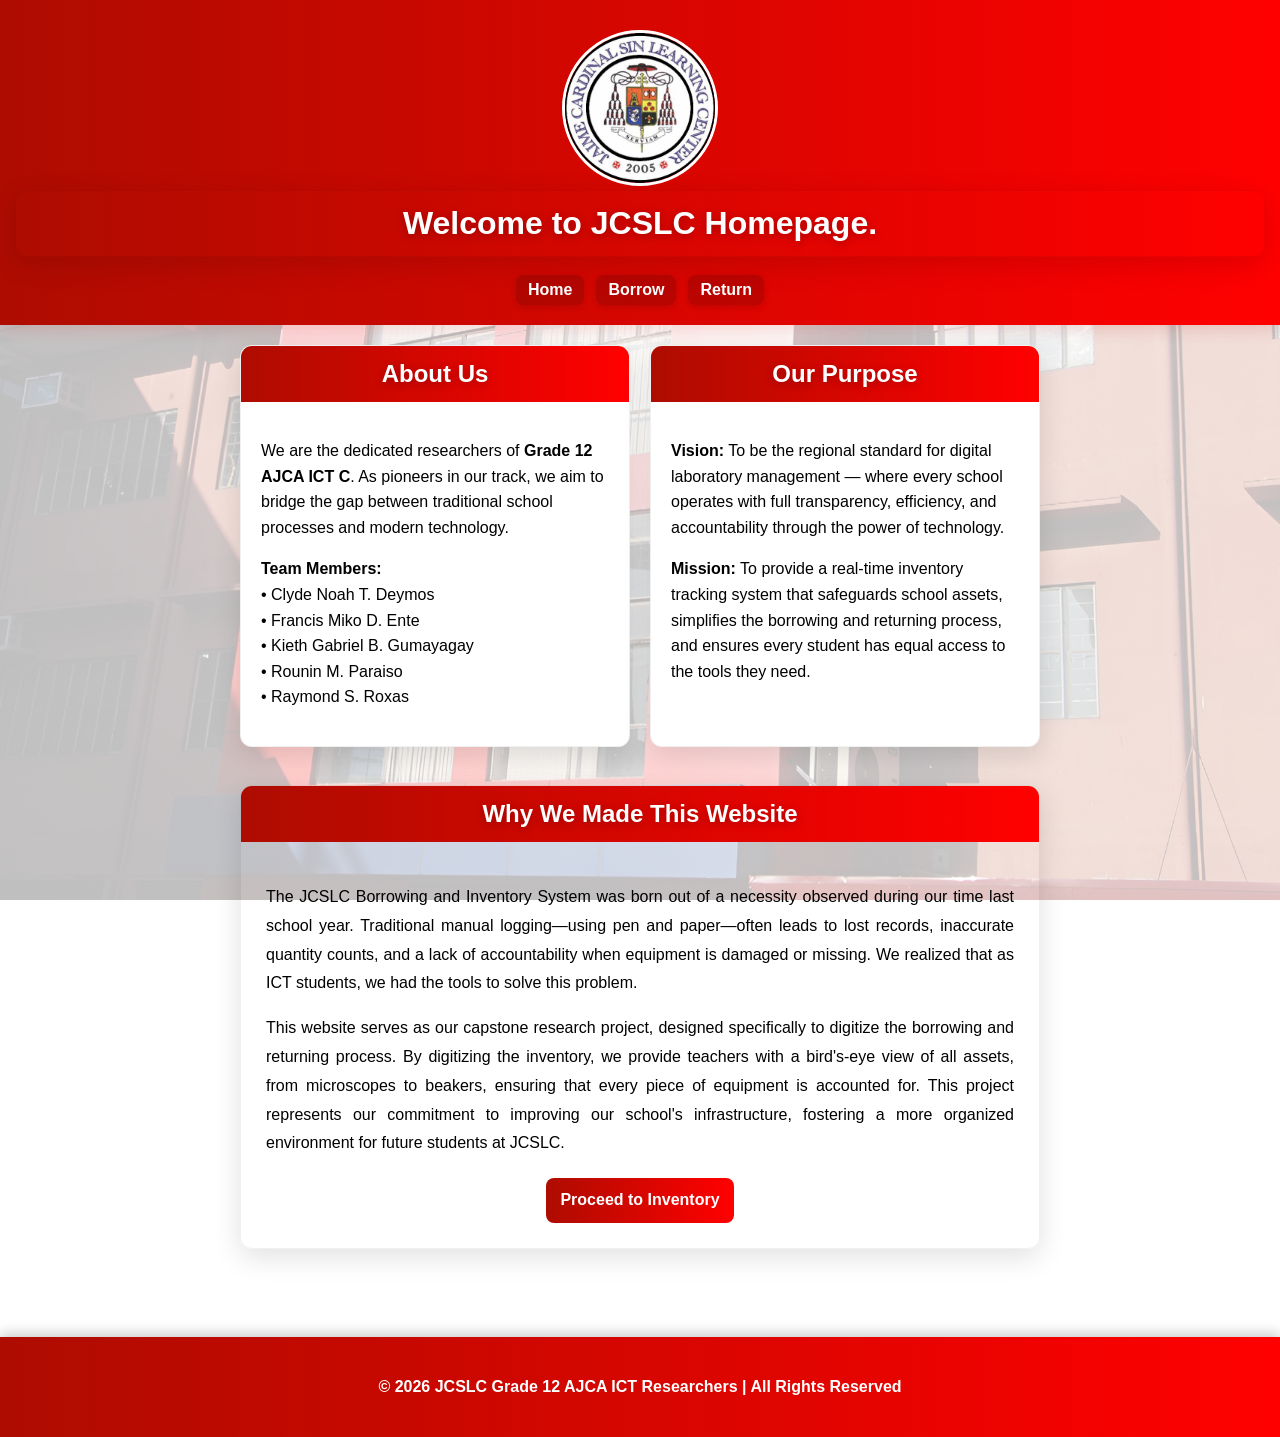
<file: home.html>
<!doctype html>
<html lang="en">
<head>
  <meta charset="utf-8">
  <meta name="viewport" content="width=device-width,initial-scale=1">
  <title>Home - JCSLC Borrowing and Inventory System</title>
  <link rel="stylesheet" href="style.css">
</head>
<body>
  <header>
    <img src="logo.jpg" width="140" height="140" alt="logo">
    <div class="box">
      <h1>Welcome to JCSLC Homepage.</h1>
    </div>
    <nav class="top-nav">
      <a href="home.html">Home</a>
      <a href="index.html">Borrow</a>
      <a href="return.html">Return</a>
    </nav>
  </header>

  <div class="container">
    <div class="side-layout">
        <div class="box column">
            <h2>About Us</h2>
            <div style="padding: 20px; line-height: 1.6;">
                <p>We are the dedicated researchers of <strong>Grade 12 AJCA ICT C</strong>. As pioneers in our track, we aim to bridge the gap between traditional school processes and modern technology.</p>
                <p><strong>Team Members:</strong><br>
                • Clyde Noah T. Deymos<br>
                • Francis Miko D. Ente<br>
                • Kieth Gabriel B. Gumayagay<br>
                • Rounin M. Paraiso<br>
                • Raymond S. Roxas</p>
            </div>
        </div>

        <div class="box column">
            <h2>Our Purpose</h2>
            <div style="padding: 20px; line-height: 1.6;">
                <p><strong>Vision:</strong> To be the regional standard for digital laboratory management — where every school operates with full transparency, efficiency, and accountability through the power of technology.</p>
                <p><strong>Mission:</strong> To provide a real-time inventory tracking system that safeguards school assets, simplifies the borrowing and returning process, and ensures every student has equal access to the tools they need.</p>
            </div>
        </div>
    </div>

    <div class="box">
        <h2>Why We Made This Website</h2>
        <div style="padding: 25px; text-align: justify; line-height: 1.8;">
            <p>The JCSLC Borrowing and Inventory System was born out of a necessity observed during our time last school year. Traditional manual logging—using pen and paper—often leads to lost records, inaccurate quantity counts, and a lack of accountability when equipment is damaged or missing. We realized that as ICT students, we had the tools to solve this problem. </p>
            <p>This website serves as our capstone research project, designed specifically to digitize the borrowing and returning process. By digitizing the inventory, we provide teachers with a bird's-eye view of all assets, from microscopes to beakers, ensuring that every piece of equipment is accounted for. This project represents our commitment to improving our school's infrastructure, fostering a more organized environment for future students at JCSLC.</p>
            <div style="text-align: center; margin-top: 20px;">
                <a class="btn" href="index.html">Proceed to Inventory</a>
            </div>
        </div>
    </div>
  </div>

  <footer>
    <p>&copy; 2026 JCSLC Grade 12 AJCA ICT Researchers | All Rights Reserved</p>
  </footer>
</body>
</html>
</file>
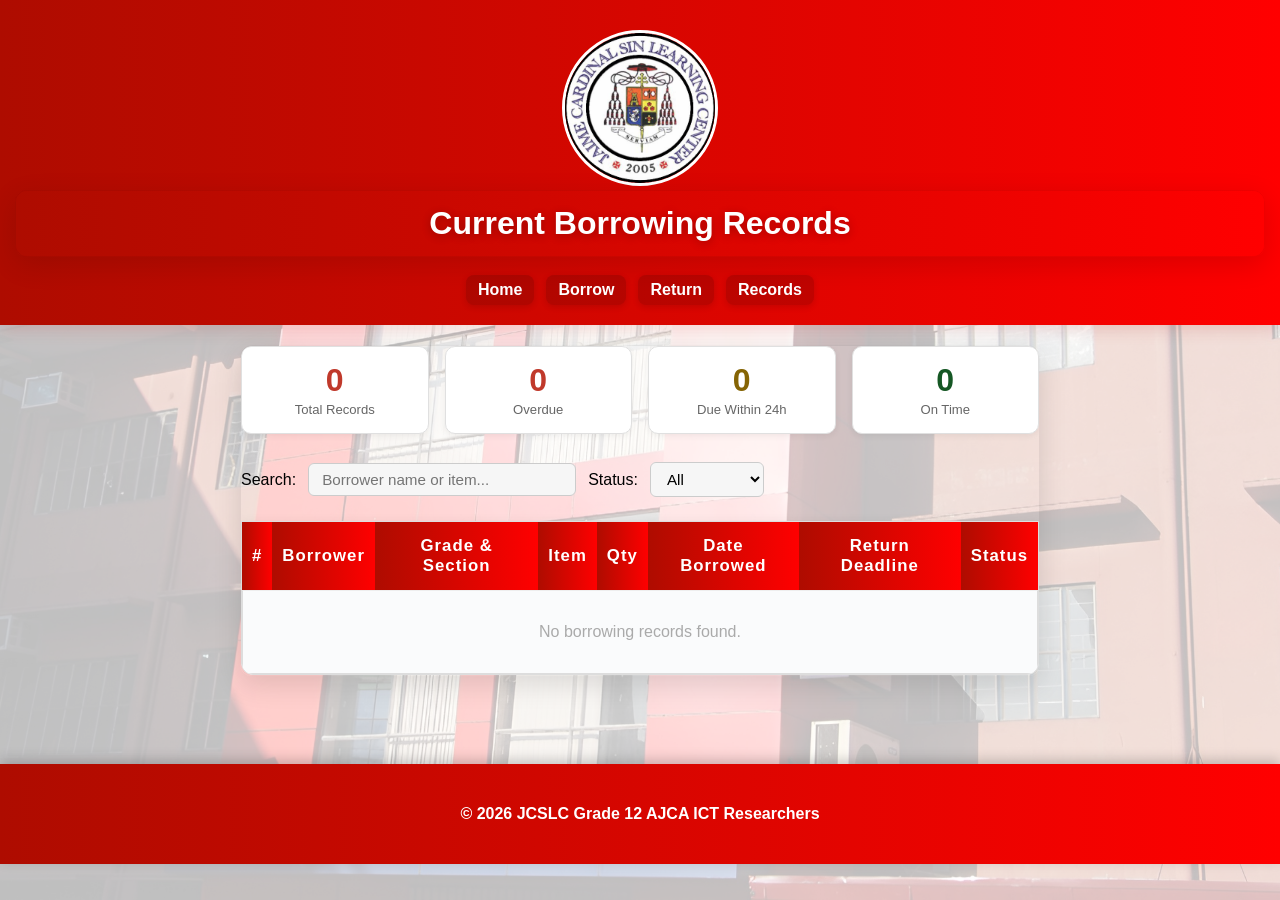
<file: records.html>
<!DOCTYPE html>
<html lang="en">
<head>
  <meta charset="UTF-8" />
  <meta name="viewport" content="width=device-width, initial-scale=1.0" />
  <title>Borrowing Records - JCSLC Science Inventory</title>
  <link rel="stylesheet" href="style.css" />
  <style>
    .search-filter-bar {
      display: flex;
      align-items: center;
      gap: 12px;
      flex-wrap: wrap;
      margin-bottom: 16px;
    }
    .search-filter-bar input[type="text"] {
      padding: 7px 13px;
      border: 1px solid #ccc;
      border-radius: 6px;
      font-size: 0.95em;
      width: 240px;
      outline: none;
      transition: border-color 0.2s;
    }
    .search-filter-bar input[type="text"]:focus {
      border-color: #c0392b;
      box-shadow: 0 0 0 2px rgba(192,57,43,0.15);
    }
    .search-filter-bar select {
      padding: 7px 12px;
      border: 1px solid #ccc;
      border-radius: 6px;
      font-size: 0.95em;
      outline: none;
    }
    .badge-overdue {
      display: inline-block;
      background: #f8d7da;
      color: #721c24;
      border: 1px solid #f5c6cb;
      padding: 2px 9px;
      border-radius: 10px;
      font-size: 0.78em;
      font-weight: 700;
    }
    .badge-due-soon {
      display: inline-block;
      background: #fff3cd;
      color: #856404;
      border: 1px solid #ffeeba;
      padding: 2px 9px;
      border-radius: 10px;
      font-size: 0.78em;
      font-weight: 700;
    }
    .badge-ok {
      display: inline-block;
      background: #d4edda;
      color: #155724;
      border: 1px solid #c3e6cb;
      padding: 2px 9px;
      border-radius: 10px;
      font-size: 0.78em;
      font-weight: 700;
    }
    .records-summary {
      display: flex;
      gap: 16px;
      flex-wrap: wrap;
      margin-bottom: 20px;
    }
    .summary-card {
      flex: 1;
      min-width: 140px;
      background: #fff;
      border: 1px solid #e0e0e0;
      border-radius: 10px;
      padding: 16px 20px;
      text-align: center;
      box-shadow: 0 2px 6px rgba(0,0,0,0.06);
    }
    .summary-card .summary-num {
      font-size: 2em;
      font-weight: 800;
      color: #c0392b;
      line-height: 1.1;
    }
    .summary-card .summary-label {
      font-size: 0.82em;
      color: #666;
      margin-top: 4px;
    }
    #records-table th {
      white-space: nowrap;
    }
    .empty-msg {
      text-align: center;
      color: #aaa;
      padding: 32px;
      font-size: 1em;
    }
    .item-thumb {
      width: 32px;
      height: 32px;
      object-fit: cover;
      border-radius: 4px;
      vertical-align: middle;
      margin-right: 6px;
    }
  </style>
</head>
<body>
  <header>
    <img src="logo.jpg" width="140" height="140" alt="logo" />
    <div class="box">
      <h1>Current Borrowing Records</h1>
    </div>
    <nav class="top-nav">
      <a href="home.html">Home</a>
      <a href="index.html">Borrow</a>
      <a href="return.html">Return</a>
      <a href="records.html" class="active">Records</a>
    </nav>
  </header>

  <div class="container">
    <div class="box">

      <!-- Summary cards -->
      <div class="records-summary">
        <div class="summary-card">
          <div class="summary-num" id="stat-total">0</div>
          <div class="summary-label">Total Records</div>
        </div>
        <div class="summary-card">
          <div class="summary-num" id="stat-overdue" style="color:#c0392b;">0</div>
          <div class="summary-label">Overdue</div>
        </div>
        <div class="summary-card">
          <div class="summary-num" id="stat-due-soon" style="color:#856404;">0</div>
          <div class="summary-label">Due Within 24h</div>
        </div>
        <div class="summary-card">
          <div class="summary-num" id="stat-ok" style="color:#155724;">0</div>
          <div class="summary-label">On Time</div>
        </div>
      </div>

      <!-- Search + filter -->
      <div class="search-filter-bar">
        <label for="rec-search">Search:</label>
        <input type="text" id="rec-search" placeholder="Borrower name or item..." />
        <label for="rec-status-filter">Status:</label>
        <select id="rec-status-filter">
          <option value="All">All</option>
          <option value="Overdue">Overdue</option>
          <option value="Due Soon">Due Soon</option>
          <option value="On Time">On Time</option>
        </select>
      </div>

      <!-- Records table -->
      <table>
        <thead>
          <tr>
            <th>#</th>
            <th>Borrower</th>
            <th>Grade &amp; Section</th>
            <th>Item</th>
            <th>Qty</th>
            <th>Date Borrowed</th>
            <th>Return Deadline</th>
            <th>Status</th>
          </tr>
        </thead>
        <tbody id="records-table"></tbody>
      </table>

    </div>
  </div>

  <footer>
    <p>&copy; 2026 JCSLC Grade 12 AJCA ICT Researchers</p>
  </footer>

  <script src="script.js"></script>
  <script>
    let searchVal = "";
    let statusFilter = "All";

    function getRecordStatus(returnDeadline) {
      if (!returnDeadline) return "On Time";
      const now = new Date();
      const deadline = new Date(returnDeadline);
      const diffMs = deadline - now;
      if (diffMs < 0) return "Overdue";
      if (diffMs < 24 * 60 * 60 * 1000) return "Due Soon";
      return "On Time";
    }

    function renderRecords() {
      const tbody = document.getElementById("records-table");
      if (!tbody) return;
      tbody.innerHTML = "";

      const q = searchVal.toLowerCase().trim();

      let total = 0, overdue = 0, dueSoon = 0, ok = 0;

      const filtered = borrowedItems.filter((b, idx) => {
        const status = getRecordStatus(b.returnDeadline);
        const matchSearch = !q ||
          b.borrower.toLowerCase().includes(q) ||
          b.itemName.toLowerCase().includes(q) ||
          (b.gradeSection && b.gradeSection.toLowerCase().includes(q));
        const matchStatus = statusFilter === "All" || status === statusFilter;
        return matchSearch && matchStatus;
      });

      // Compute summary from all records (ignoring filters)
      borrowedItems.forEach(b => {
        const s = getRecordStatus(b.returnDeadline);
        total++;
        if (s === "Overdue") overdue++;
        else if (s === "Due Soon") dueSoon++;
        else ok++;
      });

      document.getElementById("stat-total").textContent = total;
      document.getElementById("stat-overdue").textContent = overdue;
      document.getElementById("stat-due-soon").textContent = dueSoon;
      document.getElementById("stat-ok").textContent = ok;

      if (filtered.length === 0) {
        tbody.innerHTML = `<tr><td colspan="8" class="empty-msg">No borrowing records found.</td></tr>`;
        return;
      }

      filtered.forEach((b) => {
        const realIdx = borrowedItems.indexOf(b);
        const status = getRecordStatus(b.returnDeadline);
        let badgeHtml = "";
        if (status === "Overdue")        badgeHtml = `<span class="badge-overdue">⚠ Overdue</span>`;
        else if (status === "Due Soon")  badgeHtml = `<span class="badge-due-soon">⏰ Due Soon</span>`;
        else                             badgeHtml = `<span class="badge-ok">✓ On Time</span>`;

        const row = document.createElement("tr");
        row.innerHTML = `
          <td>${realIdx + 1}</td>
          <td>${b.borrower}</td>
          <td>${b.gradeSection || "—"}</td>
          <td>
            <img class="item-thumb" src="${b.itemImage || ''}" alt="${b.itemName}" onerror="this.style.display='none'">
            ${b.itemName}
          </td>
          <td>${b.quantity}</td>
          <td>${formatDatetime(b.dateBorrowed)}</td>
          <td>${formatDatetime(b.returnDeadline)}</td>
          <td>${badgeHtml}</td>
        `;
        tbody.appendChild(row);
      });
    }

    function formatDatetime(val) {
      if (!val) return "—";
      const d = new Date(val);
      if (isNaN(d)) return val;
      return d.toLocaleString("en-PH", { dateStyle: "medium", timeStyle: "short" });
    }

    // Search
    document.getElementById("rec-search").addEventListener("input", function () {
      searchVal = this.value;
      renderRecords();
    });

    // Status filter
    document.getElementById("rec-status-filter").addEventListener("change", function () {
      statusFilter = this.value;
      renderRecords();
    });

    window.addEventListener("load", function () {
      renderRecords();
    });
  </script>
</body>
</html>
</file>
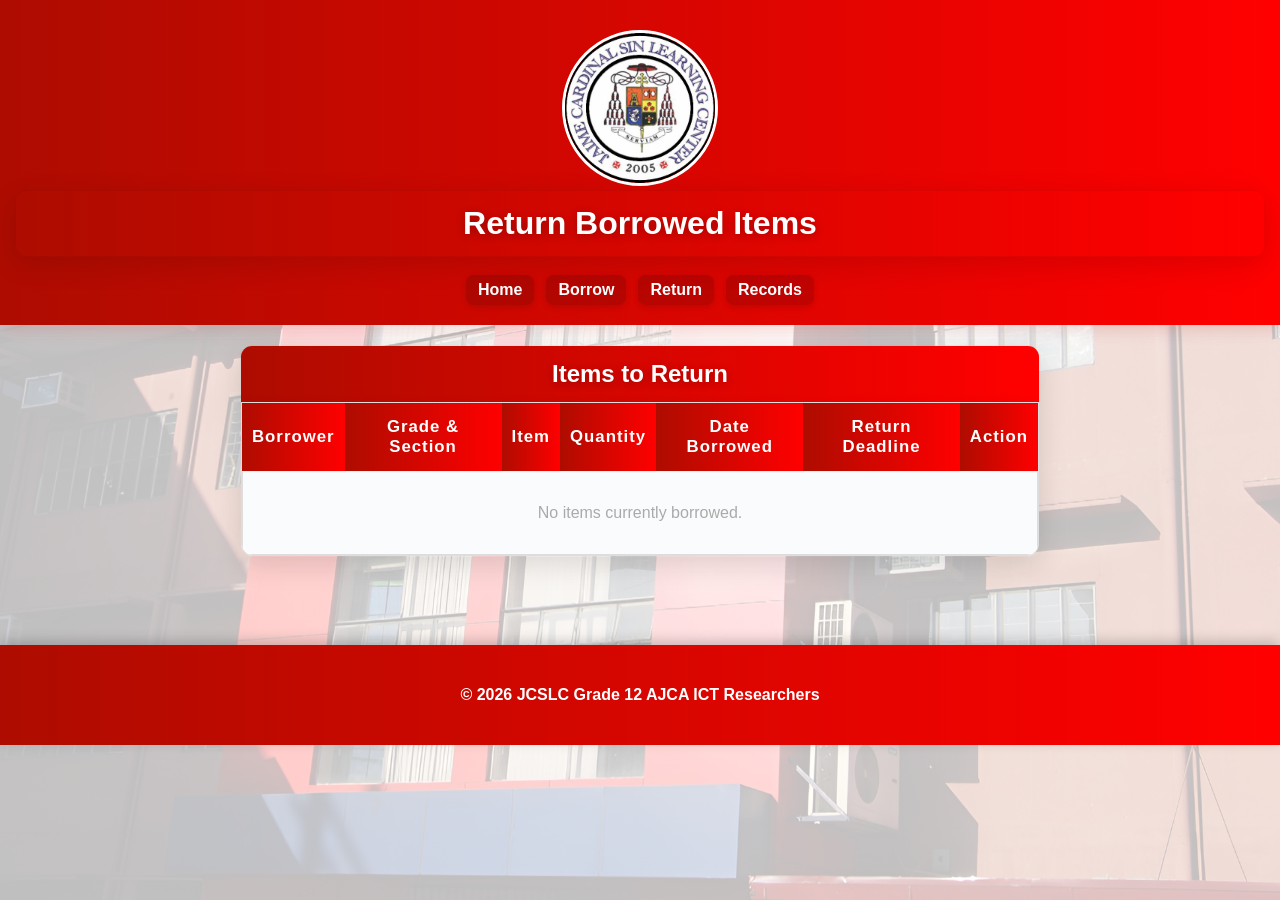
<file: return.html>
<!doctype html>
<html lang="en">
<head>
  <meta charset="utf-8">
  <meta name="viewport" content="width=device-width,initial-scale=1">
  <title>Return Items - JCSLC Inventory</title>
  <link rel="stylesheet" href="style.css">
  <style>
    /* ── Return Modal ── */
    .return-modal-overlay {
      display: none;
      position: fixed;
      inset: 0;
      background: rgba(0,0,0,0.45);
      z-index: 1000;
      align-items: center;
      justify-content: center;
    }
    .return-modal-overlay.active { display: flex; }

    .return-modal {
      background: #fff;
      border-radius: 14px;
      padding: 0;
      width: 100%;
      max-width: 480px;
      box-shadow: 0 8px 32px rgba(0,0,0,0.18);
      overflow: hidden;
      animation: modalIn 0.22s ease;
    }
    @keyframes modalIn {
      from { transform: translateY(30px); opacity: 0; }
      to   { transform: translateY(0);    opacity: 1; }
    }
    .return-modal-header {
      background: #c0392b;
      color: #fff;
      padding: 18px 24px 14px;
    }
    .return-modal-header h3 { margin: 0; font-size: 1.1em; }
    .return-modal-header p  { margin: 4px 0 0; font-size: 0.85em; opacity: 0.85; }

    .return-modal-body {
      padding: 20px 24px;
      max-height: 70vh;
      overflow-y: auto;
    }

    .return-modal-body label {
      display: block;
      font-size: 0.88em;
      font-weight: 600;
      color: #333;
      margin-bottom: 5px;
      margin-top: 14px;
    }
    .return-modal-body label:first-child { margin-top: 0; }

    .return-modal-body select,
    .return-modal-body textarea {
      width: 100%;
      padding: 8px 11px;
      border: 1px solid #ccc;
      border-radius: 7px;
      font-size: 0.93em;
      box-sizing: border-box;
      outline: none;
      transition: border-color 0.2s;
      resize: vertical;
    }
    .return-modal-body select:focus,
    .return-modal-body textarea:focus {
      border-color: #c0392b;
      box-shadow: 0 0 0 2px rgba(192,57,43,0.12);
    }

    /* Condition comparison row */
    .condition-compare {
      display: flex;
      gap: 12px;
      margin-top: 2px;
    }
    .condition-compare > div { flex: 1; }
    .condition-compare label { margin-top: 0; }

    .condition-readonly {
      padding: 7px 11px;
      border-radius: 7px;
      font-size: 0.88em;
      font-weight: 600;
      border: 1px solid #ccc;
      background: #f5f5f5;
      color: #555;
    }

    /* Star rating */
    .star-rating {
      display: flex;
      gap: 6px;
      margin-top: 6px;
    }
    .star-rating input[type="radio"] { display: none; }
    .star-rating label {
      font-size: 1.7em;
      cursor: pointer;
      color: #ddd;
      transition: color 0.15s;
      margin: 0;
      line-height: 1;
    }
    .star-rating input[type="radio"]:checked ~ label,
    .star-rating label:hover,
    .star-rating label:hover ~ label { color: #f0ad4e; }
    /* RTL trick for hover fill */
    .star-rating { flex-direction: row-reverse; justify-content: flex-end; }
    .star-rating label:hover,
    .star-rating label:hover ~ label { color: #f0ad4e; }
    .star-rating input[type="radio"]:checked ~ label { color: #f0ad4e; }

    .rating-desc {
      font-size: 0.82em;
      color: #888;
      margin-top: 4px;
      min-height: 18px;
    }

    .section-divider {
      border: none;
      border-top: 1px solid #eee;
      margin: 18px 0 4px;
    }
    .section-title {
      font-size: 0.78em;
      font-weight: 700;
      text-transform: uppercase;
      letter-spacing: 0.06em;
      color: #c0392b;
      margin-bottom: 10px;
    }

    .return-modal-footer {
      display: flex;
      gap: 10px;
      justify-content: flex-end;
      padding: 14px 24px 18px;
      border-top: 1px solid #eee;
    }
    .btn-confirm-return {
      background: #c0392b;
      color: #fff;
      border: none;
      padding: 9px 22px;
      border-radius: 7px;
      font-size: 0.95em;
      font-weight: 700;
      cursor: pointer;
      transition: background 0.2s;
    }
    .btn-confirm-return:hover { background: #a93226; }
    .btn-cancel-return {
      background: #f0f0f0;
      color: #333;
      border: none;
      padding: 9px 18px;
      border-radius: 7px;
      font-size: 0.95em;
      cursor: pointer;
    }
    .btn-cancel-return:hover { background: #e0e0e0; }

    /* Table return button */
    .btn-return-row {
      background: #c0392b;
      color: #fff;
      border: none;
      padding: 5px 14px;
      border-radius: 6px;
      cursor: pointer;
      font-size: 0.88em;
      font-weight: 600;
      transition: background 0.2s;
    }
    .btn-return-row:hover { background: #a93226; }

    .item-thumb {
      width: 32px;
      height: 32px;
      object-fit: cover;
      border-radius: 4px;
      vertical-align: middle;
      margin-right: 6px;
    }
    .empty-msg {
      text-align: center;
      color: #aaa;
      padding: 32px;
    }
  </style>
</head>
<body>
  <header>
    <img src="logo.jpg" width="140" height="140" alt="logo">
    <div class="box">
      <h1>Return Borrowed Items</h1>
    </div>
    <nav class="top-nav">
      <a href="home.html">Home</a>
      <a href="index.html">Borrow</a>
      <a href="return.html" class="active">Return</a>
      <a href="records.html">Records</a>
    </nav>
  </header>

  <div class="container">
    <div class="box">
      <h2>Items to Return</h2>
      <table>
        <thead>
          <tr>
            <th>Borrower</th>
            <th>Grade &amp; Section</th>
            <th>Item</th>
            <th>Quantity</th>
            <th>Date Borrowed</th>
            <th>Return Deadline</th>
            <th>Action</th>
          </tr>
        </thead>
        <tbody id="return-list"></tbody>
      </table>
    </div>
  </div>

  <!-- ── Return Modal ── -->
  <div class="return-modal-overlay" id="return-modal-overlay">
    <div class="return-modal">

      <div class="return-modal-header">
        <h3>Return Item</h3>
        <p id="modal-item-label">Item name · Borrower</p>
      </div>

      <div class="return-modal-body">

        <!-- Condition Section -->
        <div class="section-title">Item Condition</div>
        <div class="condition-compare">
          <div>
            <label>Condition Before Borrowing</label>
            <div class="condition-readonly" id="modal-condition-before">Good</div>
          </div>
          <div>
            <label>Condition After Return</label>
            <select id="modal-condition-after">
              <option value="Excellent">Excellent</option>
              <option value="Good" selected>Good</option>
              <option value="Fair">Fair</option>
              <option value="Minor Damage">Minor Damage</option>
              <option value="Broken / Damaged">Broken / Damaged</option>
            </select>
          </div>
        </div>

        <label style="margin-top:14px;">Remarks on Condition <span style="font-weight:400;color:#999;">(optional)</span></label>
        <textarea id="modal-condition-remarks" rows="2" placeholder="e.g. Small crack on the handle, otherwise functional..."></textarea>

        <hr class="section-divider">

        <!-- Experience Rating Section -->
        <div class="section-title">Your Experience</div>

        <label>How would you rate your borrowing experience?</label>
        <div class="star-rating" id="star-rating-group">
          <input type="radio" name="exp-rating" id="star5" value="5"><label for="star5" title="Excellent">★</label>
          <input type="radio" name="exp-rating" id="star4" value="4"><label for="star4" title="Good">★</label>
          <input type="radio" name="exp-rating" id="star3" value="3"><label for="star3" title="Average">★</label>
          <input type="radio" name="exp-rating" id="star2" value="2"><label for="star2" title="Poor">★</label>
          <input type="radio" name="exp-rating" id="star1" value="1"><label for="star1" title="Very Poor">★</label>
        </div>
        <div class="rating-desc" id="rating-desc">Click a star to rate</div>

        <label style="margin-top:12px;">Comments <span style="font-weight:400;color:#999;">(optional)</span></label>
        <textarea id="modal-experience-comments" rows="2" placeholder="e.g. The item was easy to use, staff were helpful..."></textarea>

      </div>

      <div class="return-modal-footer">
        <button class="btn-cancel-return" id="modal-cancel-btn">Cancel</button>
        <button class="btn-confirm-return" id="modal-confirm-btn">✓ Confirm Return</button>
      </div>
    </div>
  </div>

  <footer>
    <p>&copy; 2026 JCSLC Grade 12 AJCA ICT Researchers</p>
  </footer>

  <script src="script.js"></script>
  <script>
    let pendingReturnIndex = null;

    const ratingLabels = {
      1: "⭐ Very Poor — We'll work to improve.",
      2: "⭐⭐ Poor — Sorry to hear that.",
      3: "⭐⭐⭐ Average — Thank you for the feedback.",
      4: "⭐⭐⭐⭐ Good — Glad you had a smooth experience!",
      5: "⭐⭐⭐⭐⭐ Excellent — Thank you so much!"
    };

    // Update star rating description
    document.querySelectorAll('input[name="exp-rating"]').forEach(radio => {
      radio.addEventListener("change", function () {
        document.getElementById("rating-desc").textContent = ratingLabels[this.value] || "";
      });
    });

    function renderReturnList() {
      const list = document.getElementById('return-list');
      if (!list) return;
      list.innerHTML = '';

      if (!borrowedItems || borrowedItems.length === 0) {
        list.innerHTML = `<tr><td colspan="7" class="empty-msg">No items currently borrowed.</td></tr>`;
        return;
      }

      borrowedItems.forEach((b, idx) => {
        const row = document.createElement('tr');
        row.innerHTML = `
          <td>${b.borrower}</td>
          <td>${b.gradeSection || "—"}</td>
          <td>
            <img class="item-thumb" src="${b.itemImage || ''}" alt="${b.itemName}" onerror="this.style.display='none'">
            ${b.itemName}
          </td>
          <td>${b.quantity}</td>
          <td>${formatReturnDate(b.dateBorrowed)}</td>
          <td>${formatReturnDate(b.returnDeadline)}</td>
          <td><button class="btn-return-row" onclick="openReturnModal(${idx})">Return</button></td>
        `;
        list.appendChild(row);
      });
    }

    function formatReturnDate(val) {
      if (!val) return "—";
      const d = new Date(val);
      if (isNaN(d)) return val;
      return d.toLocaleString("en-PH", { dateStyle: "medium", timeStyle: "short" });
    }

    function openReturnModal(index) {
      const record = borrowedItems[index];
      if (!record) return;
      pendingReturnIndex = index;

      // Populate modal info
      document.getElementById("modal-item-label").textContent =
        `${record.itemName}  ·  ${record.borrower}`;

      // Condition before (from record or item master)
      const itemRef = (typeof items !== "undefined") ? items.find(i => i.name === record.itemName) : null;
      const condBefore = record.conditionBefore || (itemRef && itemRef.condition) || "Good";
      document.getElementById("modal-condition-before").textContent = condBefore;

      // Reset form fields
      document.getElementById("modal-condition-after").value = "Good";
      document.getElementById("modal-condition-remarks").value = "";
      document.getElementById("modal-experience-comments").value = "";
      document.querySelectorAll('input[name="exp-rating"]').forEach(r => r.checked = false);
      document.getElementById("rating-desc").textContent = "Click a star to rate";

      document.getElementById("return-modal-overlay").classList.add("active");
    }

    function closeReturnModal() {
      document.getElementById("return-modal-overlay").classList.remove("active");
      pendingReturnIndex = null;
    }

    function confirmReturn() {
      if (pendingReturnIndex === null) return;
      const record = borrowedItems[pendingReturnIndex];
      if (!record) return;

      const conditionAfter   = document.getElementById("modal-condition-after").value;
      const conditionRemarks = document.getElementById("modal-condition-remarks").value.trim();
      const ratingEl         = document.querySelector('input[name="exp-rating"]:checked');
      const experienceRating = ratingEl ? parseInt(ratingEl.value) : null;
      const expComments      = document.getElementById("modal-experience-comments").value.trim();

      // Attach return details to record before removing (optional: log to a returnedItems array if script.js supports it)
      record.conditionAfter      = conditionAfter;
      record.conditionRemarks    = conditionRemarks;
      record.experienceRating    = experienceRating;
      record.experienceComments  = expComments;
      record.returnedAt          = new Date().toISOString();

      // Restore item quantity
      const item = (typeof items !== "undefined") ? items.find(i => i.name === record.itemName) : null;
      if (item) item.quantity += record.quantity;

      // Remove from borrowed list
      borrowedItems.splice(pendingReturnIndex, 1);
      saveState();
      closeReturnModal();
      renderReturnList();
      showToast("✅ Item returned successfully!", "success");
    }

    // Modal button listeners
    document.getElementById("modal-cancel-btn").addEventListener("click", closeReturnModal);
    document.getElementById("modal-confirm-btn").addEventListener("click", confirmReturn);

    // Close on overlay click
    document.getElementById("return-modal-overlay").addEventListener("click", function (e) {
      if (e.target === this) closeReturnModal();
    });

    window.addEventListener('load', function () {
      renderReturnList();
    });
  </script>
</body>
</html>
</file>
<file: style.css>
body {
  font-family: Arial, sans-serif;
  background: url('cardi.jpg') no-repeat center center fixed;
  background-size: cover;
  margin: 0;
  padding: 0;
  position: relative;
}

body::before {
  content: "";
  position: fixed;
  top: 0; left: 0; right: 0; bottom: 0;
  background: rgba(255,255,255,0.75);
}

img {
  width: 150px;
  height: 150px;
  border-radius: 50%;
  border: 3px solid #fff;
}

.item-thumb {
  width: 24px !important;
  height: 24px !important;
  object-fit: cover;
  vertical-align: middle;
  margin-right: 8px;
}
.top-nav {
  margin-top: 8px;
  display: flex;
  gap: 12px;
  justify-content: center;
}
.top-nav a {
  color: #fff;
  background: rgba(0,0,0,0.15);
  padding: 6px 12px;
  border-radius: 8px;
  text-decoration: none;
  font-weight: 600;
  box-shadow: 0 2px 6px rgba(0,0,0,0.12);
}
.top-nav a:hover { opacity: 0.95; }

.btn {
  display: inline-block;
  padding: 8px 14px;
  border-radius: 8px;
  background: linear-gradient(90deg, #ae0c00 0%, #ff0000 100%);
  color: #fff;
  text-decoration: none;
  font-weight: 700;
}
header {
  text-align: center;
  background: linear-gradient(90deg, #ae0c00 0%, #ff0000 100%);
  color: white;
  padding: 30px 15px 20px 15px;
  box-shadow: 0 4px 16px rgba(174,12,0,0.15);
  position: relative;
  overflow: visible;
}

header::before {
  content: none;
}

header .box, header .box h1 {
  position: relative;
  z-index: 2;
  color: #fff;
  text-shadow: 0 2px 8px rgba(0,0,0,0.25);
}

.container {
  max-width: 800px;
  margin: auto;
  padding: 20px;
}

h1, h2 {
  text-align: center;
}

table {
  width: 100%;
  border-collapse: separate;
  border-spacing: 0;
  margin-top: 20px;
  background: #fff;
  border-radius: 12px;
  overflow: hidden;
  box-shadow: 0 2px 12px rgba(0,0,0,0.07);
}

table, th, td {
  border: 1px solid #ddd;
}

th, td {
  padding: 14px 10px;
  text-align: center;
}

th {
  background: linear-gradient(90deg, #ae0c00 0%, #ff0000 100%);
  color: #fff;
  font-size: 1.05rem;
  letter-spacing: 1px;
  border: none;
}

td {
  background: #fafbfc;
  color: #333;
  border-top: 1px solid #eee;
}
td:hover {
  background: #f1f1f1;
}

button {
  font-size: 15px;
  font-family: inherit;
  padding: 5px 10px;
  border: none;
  background: #0fd850;
  color: black;
  cursor: pointer;
  overflow: hidden;
  z-index: 1;
  border-radius: 4px;
  box-shadow: 0 4px 8px rgba(0,0,0,0.15), 0 1.5px 3px rgba(0,0,0,0.10);
  transition: box-shadow 0.3s ease;
}

button:hover {
  box-shadow: 0 8px 16px rgba(0,0,0,0.25), 0 3px 6px rgba(0,0,0,0.15);
}

.btn::before {
  content: auto;
  width: 0;
  height: auto;
  border-radius: 4px;
  position: absolute;
  top: 0px;
  left: 0px;
  background-image: linear-gradient(to right, #0fd850 0%, #f9f047);
  transition: .5s ease;
  display: block;
  z-index: -1;

}
.btn:hover::before {
  width: auto;
}

button.borrowed {
  background: gray;
  cursor: not-allowed;
}

form {
  margin-top: 30px;
  display: flex;
  flex-direction: column;
  background: #fff;
  padding: 18px 24px;
  border-radius: 12px;
  box-shadow: 0 2px 8px rgba(0,0,0,0.06);
  max-width: 400px;
  margin-left: auto;
  margin-right: auto;
}

input, select {
  padding: 10px;
  margin: 8px 0;
  border: 1px solid #ddd;
  border-radius: 6px;
  font-size: 1rem;
  background: #f6f6f6;
  transition: border 0.2s;
}

input:focus, select:focus {
  border: 1.5px solid #ae0c00;
  outline: none;
  background: #fff;
}

.box {
  position: relative;
  border-radius: 12px;
  padding: 0;
  margin-bottom: 18px;
  overflow: hidden;
  box-shadow: 0 8px 28px rgba(0,0,0,0.12);
  border: 1px solid rgba(0,0,0,0.06);
}

.box h1, .box h2 {
  margin: 0;
  padding: 14px 18px;
  color: #fff;
  z-index: 2;
  text-shadow: 0 2px 8px rgba(0,0,0,0.25);
  background: linear-gradient(90deg, #ae0c00 0%, #ff0000 100%);
}

.box table {
  margin: 0;
  border-radius: 0 0 12px 12px;
  overflow: hidden;
}

.box tbody, .box thead {
  background: transparent;
}

#borrow-form {
  display: none;
  position: fixed;
  top: 50%;
  left: 50%;
  transform: translate(-50%, -50%);
  background: #fff;
  border: 1px solid #ccc;
  padding: 32px 28px 24px 28px;
  z-index: 1000;
  box-shadow: 0 4px 24px rgba(0,0,0,0.18);
  border-radius: 16px;
  min-width: 320px;
  max-width: 90vw;
}
#borrow-form h3 {
  margin-top: 0;
  margin-bottom: 18px;
  color: #ae0c00;
  font-size: 1.2em;
  text-align: center;
}
#borrow-form label {
  font-weight: 500;
  color: #333;
  margin-bottom: 2px;
  display: block;
}
#borrow-form input[type="text"],
#borrow-form input[type="number"],
#borrow-form input[type="date"],
#borrow-form input[type="datetime-local"] {
  width: 100%;
  padding: 8px 10px;
  margin-bottom: 14px;
  border: 1px solid #ccc;
  border-radius: 6px;
  font-size: 1em;
  background: #f9f9f9;
  box-sizing: border-box;
  transition: border 0.2s;
}
#borrow-form input:focus {
  border: 1.5px solid #ae0c00;
  outline: none;
  background: #fff;
}
#borrow-form button[type="submit"] {
  background: linear-gradient(90deg, #ae0c00 0%, #ff0000 100%);
  color: #fff;
  border: none;
  border-radius: 6px;
  padding: 10px 22px;
  font-size: 1em;
  font-weight: 600;
  cursor: pointer;
  margin-right: 10px;
  transition: background 0.2s;
}
#borrow-form button[type="submit"]:hover {
  background: linear-gradient(90deg, #ff0000 0%, #ae0c00 100%);
}
#cancel-borrow {
  background: #eee;
  color: #ae0c00;
  border: none;
  border-radius: 6px;
  padding: 10px 22px;
  font-size: 1em;
  font-weight: 600;
  cursor: pointer;
  transition: background 0.2s;
}
#cancel-borrow:hover {
  background: #f8d7da;
}

.borrow-form-header-box {
  background: linear-gradient(90deg, #ae0c00 0%, #ff0000 100%);
  color: #fff;
  border-radius: 10px 10px 0 0;
  padding: 16px 10px 10px 10px;
  margin: -20px -28px 18px -28px;
  text-align: center;
  box-shadow: 0 2px 8px rgba(174,12,0,0.08);
}
.borrow-form-header-box h3 {
  margin: 0;
  color: #fff;
  font-size: 1.2em;
  letter-spacing: 1px;
}
.borrow-form-header-box, .borrow-form-header-box h3 {
  color: #fff !important;
}

/* SIDE-BY-SIDE LAYOUT FOR HOME */
.side-layout {
    display: flex;
    gap: 20px;
    margin-bottom: 20px;
}

.column {
    flex: 1;
    background: #fff;
}

/* Responsive fix: stack columns on mobile */
@media (max-width: 700px) {
    .side-layout {
        flex-direction: column;
    }
}

/* NEW ADDITIONS FOR HOME PAGE & FOOTER */
.about-wrapper {
    display: flex;
    gap: 20px;
    margin-bottom: 20px;
}

.about-box {
    flex: 1;
    background: #fff;
}

.inner-content {
    padding: 20px;
    color: #333;
    line-height: 1.6;
}

footer {
    text-align: center;
    padding: 25px 15px;
    /* This uses your consistent red gradient */
    background: linear-gradient(90deg, #ae0c00 0%, #ff0000 100%);
    color: white;
    font-weight: 600;
    margin-top: 50px;
    box-shadow: 0 -4px 12px rgba(0, 0, 0, 0.2);
    /* This ensures it sits ON TOP of the background overlay */
    position: relative;
    z-index: 5;
    clear: both;
}

/* Adjust form row for side-by-side date/time */
#borrow-form input[type="datetime-local"] {
    width: 100%;
}

@media (max-width: 768px) {
    .about-wrapper {
        flex-direction: column;
    }
}

/* Suble Fade-In Animation */
@keyframes fadeInSlide {
  from { opacity: 0; transform: translate(-50%, -45%); }
  to { opacity: 1; transform: translate(-50%, -50%); }
}

#borrow-form {
  display: none;
  position: fixed;
  top: 50%;
  left: 50%;
  transform: translate(-50%, -50%);
  background: #fff;
  padding: 20px 28px; /* Header box handles top padding */
  z-index: 2000;
  border-radius: 16px;
  width: 450px;
  max-width: 95vw;
  animation: fadeInSlide 0.4s ease-out;
  border: none;
  box-shadow: 0 10px 40px rgba(0,0,0,0.3);
}

.form-scroll-area {
  padding: 20px 28px;
  max-height: 70vh;
  overflow-y: auto;
}

.form-row {
  display: flex;
  gap: 15px;
  margin-bottom: 5px;
}

.form-group {
  flex: 1;
}

.form-actions {
  padding: 20px;
  text-align: center;
  border-top: 1px solid #eee;
  display: flex;
  gap: 10px;
  justify-content: center;
}

.btn-confirm {
  background: linear-gradient(90deg, #ae0c00 0%, #ff0000 100%) !important;
  color: white !important;
  padding: 10px 20px !important;
  border-radius: 8px !important;
}

.btn-cancel {
  background: #f0f0f0 !important;
  color: #333 !important;
  padding: 10px 20px !important;
  border-radius: 8px !important;
}

/* Ensure images show up correctly */
.item-thumb {
  width: 35px !important;
  height: 35px !important;
  border-radius: 6px;
  margin-right: 10px;
  border: 1px solid #ddd;
}
</file>
